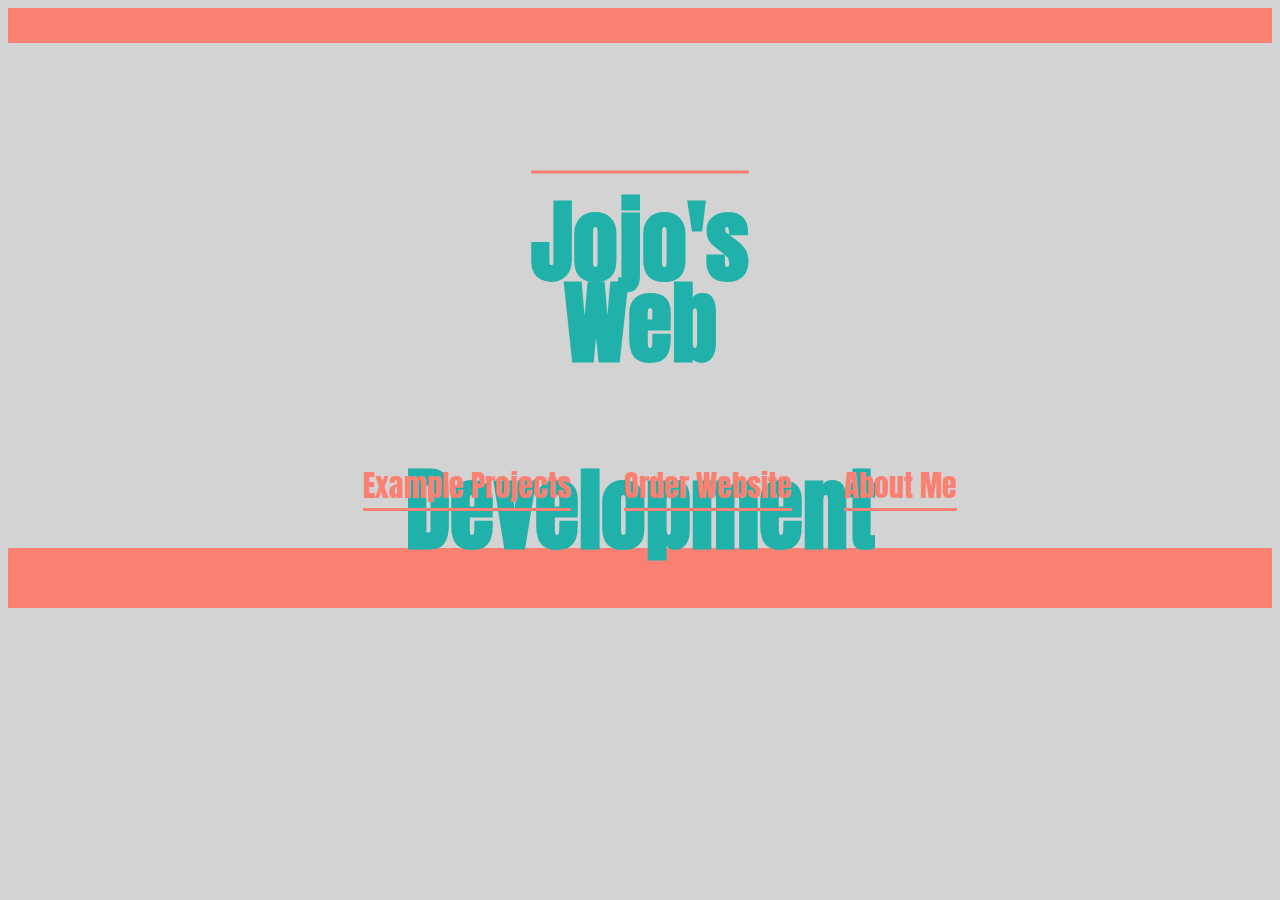
<file: My Website/index.html>
<!DOCTYPE html>
<html lang="en">
<head>
    <title>Home Page</title>
    <link rel="preconnect" href="https://fonts.gstatic.com">
    <link href="https://fonts.googleapis.com/css2?family=Anton&display=swap" rel="stylesheet">
    <link rel="stylesheet" href="style.css">
    <meta charset="UTF-8">
    <meta http-equiv="X-UA-Compatible" content="IE=edge">
    <meta name="viewport" content="width=device-width, initial-scale=1.0">    
</head>
<body>
    <div class="top-side"></div>

    <h1 id="jojo">Jojo's</h1>
    <h1 id="web">Web</h1> 
    <h1 id="development">Development</h1>

    <div class="left-middle"></div>

    <div>
        <nav id="nav-bar">
            <ul>
                <li><a href="ex-proj.html" >Example Projects</li>
                <li> <a href="order-website.html">Order Website</li>
                <li><a href="about-me.html">About Me</li>
                
            </ul>   
        </nav>
    </div>
    <div class="bottom-side"></div>

</body>

</html>
</file>
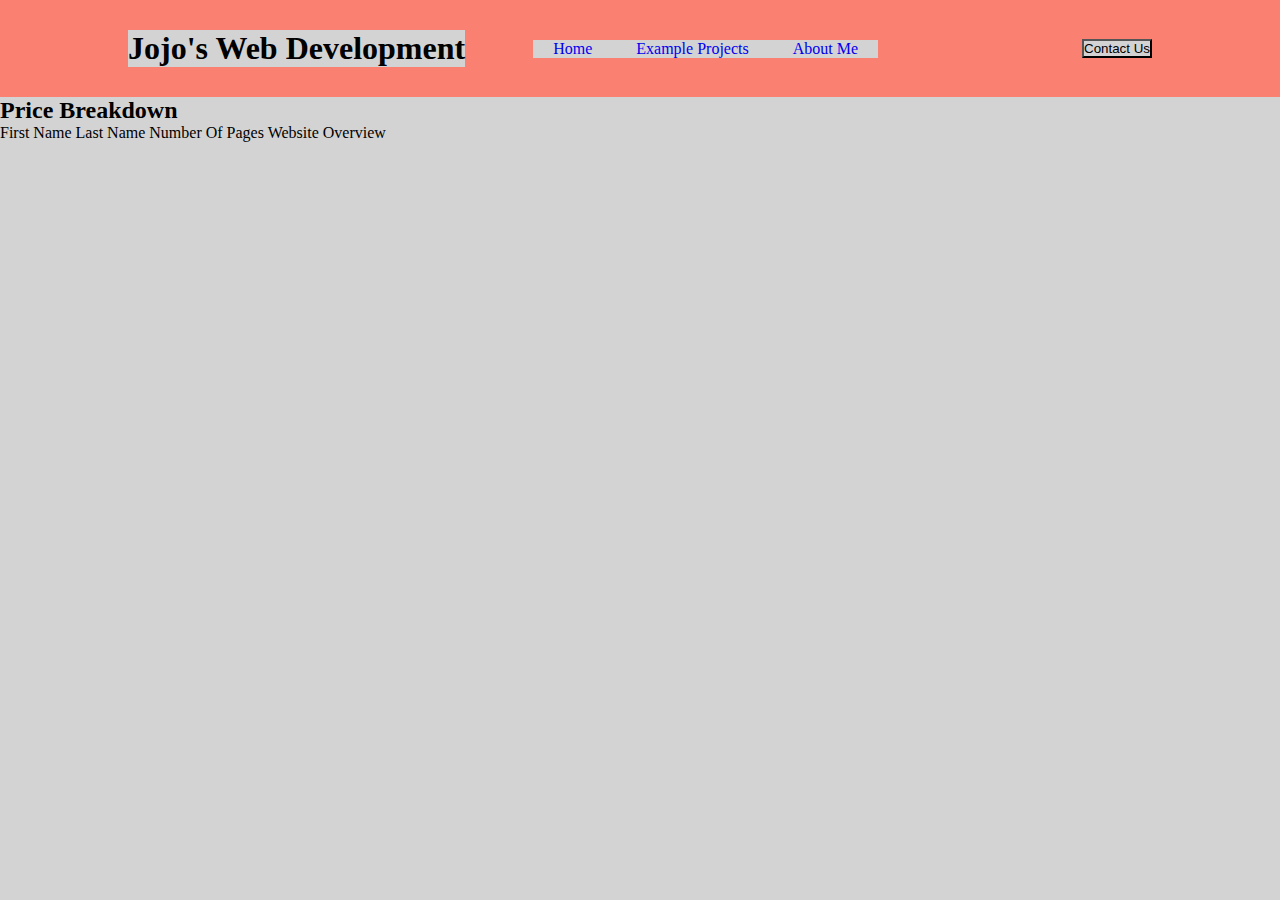
<file: My Website/order-website.html>
<!DOCTYPE html>
<html lang="en">
<head>
    <link rel="stylesheet" href="order-website.css">
    <meta charset="UTF-8">
    <meta http-equiv="X-UA-Compatible" content="IE=edge">
    <meta name="viewport" content="width=device-width, initial-scale=1.0">
    <title>Contact Us</title>
</head>
<body>
    <header>
        <h1 id="logo">Jojo's Web Development</h1>
        <ul class="nav-links">
            <li><a href="/index.html">Home</a></li>
            <li><a href="/ex-proj.html" >Example Projects</li>
            <li><a href="/about-me.html">About Me</li>
        </ul>
        <a href="#" class="contact-us"></a><button>Contact Us</button></a>
    </header>

    <h2>Price Breakdown</h2>
    <label for="fname">First Name</label>
    <label for="lname">Last Name</label>
    <label for="num-pages">Number Of Pages</label>
    <label for="website-overview">Website Overview</label>
</body>
</html>
</file>
<file: My Website/style.css>
/*==========
Home Page
============*/
body {
   background-color: lightgrey;
}
#left-img {
    height: 250px;
    float: left;
}
#right-img {
    height: 250px;
    float: right;
}
.top-side {
    height: 10px;
    padding-bottom: 25px;
    width: auto;
    background-color: salmon;
    animation: show-self 2s ease-in;
}
@keyframes show-self {
    0% {
        transform: translateX(100%);
    }
}
.bottom-side {
    height: 10px;
    padding-bottom: 50px;
    width: auto;
    background-color: salmon;
    animation: slide-self 2s ease-in;
}
@keyframes slide-self {
    0% {
        transform: translateX(-100%);
    }
}

#jojo, #web, #development{
    position: absolute;
    top: 50%;
    left: 50%;
    transform: translate(-50%, -50%);
    font-size: 90px;
    display: block;
    color: lightseagreen;
    font-family: 'Anton', sans-serif;
    
}
#jojo {
    top: 20%;
    border-top: solid;
    border-color: salmon;
    animation: show-in1 2s ease-in;
}
@keyframes show-in1 {
    0% {
        opacity: 0;
    }
    100% {
        opacity: 1;
    }
}
#web {
    height: auto;
    width: auto;
    bottom: -20%;
    animation: show-in2 3s ease-in;
}
@keyframes show-in2 {
    0% {
        opacity: 0;
    }
    100% {
        opacity: 1;
    }
}
#development {
    animation: show-in3 4s ease-in ;
}
@keyframes show-in3 {
    0% {
        opacity: 0;
    }
    100% {
        opacity: 1;
    }
}
nav a {
    text-decoration: none;
}
nav {
    text-align: center;
    position: relative;
    padding-top: 30%;
}

ul {
    width: auto;
}
li{
    display: inline-block;
    padding: 2%;
    animation: under-show 2s ease-in;
}
@keyframes under-show {
    0% {
        transform: translateY(100%);
    }
}
li a {
    color: salmon;
    text-decoration: none;
    font-size: 30px;
    font-family: 'Anton', sans-serif;
    border-bottom: solid;

}
li a:hover {
    
    background-color: lightseagreen;
    
}
</file>
<file: My Website/order-website.css>
* {
    box-sizing: border-box;
    margin: 0;
    padding: 0;
    background-color: lightgrey;
}

header{
    display: flex;
    justify-content: space-between;
    align-items: center;
    padding: 30px 10%;
    background-color: salmon;
}
button, .nav-links a{
    text-decoration: none;
}
.nav-links {
    list-style: none;
}
.nav-links li {
    display: inline-block;
    padding: 0px 20px;
}
</file>
